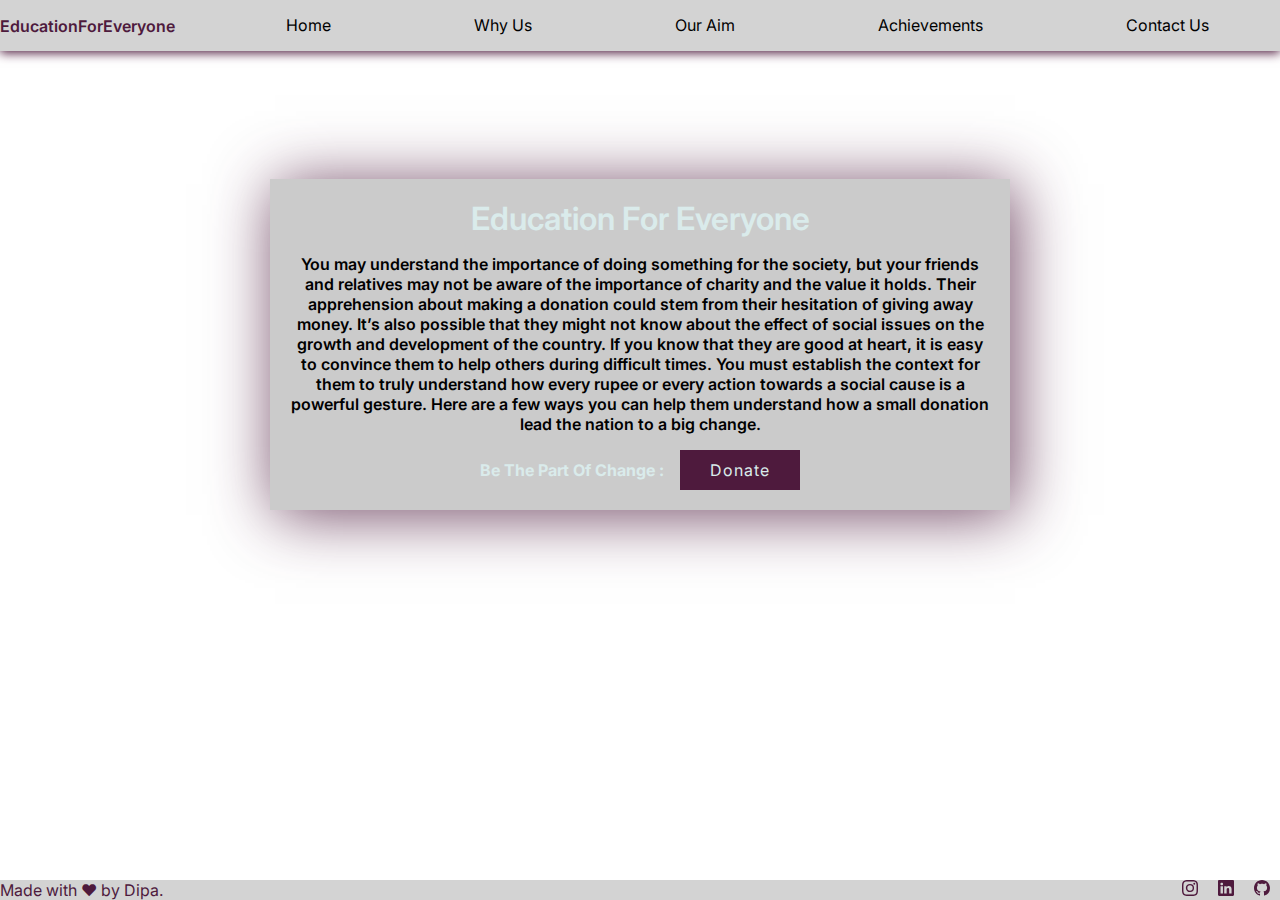
<file: Payment gateway/index.html>
<!DOCTYPE html>
<html lang="en">

<head>
    <meta charset="UTF-8">
    <meta http-equiv="X-UA-Compatible" content="IE=edge">
    <meta name="viewport" content="width=device-width, initial-scale=1.0">
    <!-- Include Bootstrap -->
    <link href="https://cdn.jsdelivr.net/npm/bootstrap@5.1.3/dist/css/bootstrap.min.css" rel="stylesheet"
        integrity="sha384-1BmE4kWBq78iYhFldvKuhfTAU6auU8tT94WrHftjDbrCEXSU1oBoqyl2QvZ6jIW3" crossorigin="anonymous">
    <script src="https://cdn.jsdelivr.net/npm/@popperjs/core@2.10.2/dist/umd/popper.min.js"
        integrity="sha384-7+zCNj/IqJ95wo16oMtfsKbZ9ccEh31eOz1HGyDuCQ6wgnyJNSYdrPa03rtR1zdB"
        crossorigin="anonymous"></script>
    <script src="https://cdn.jsdelivr.net/npm/bootstrap@5.1.3/dist/js/bootstrap.min.js"
        integrity="sha384-QJHtvGhmr9XOIpI6YVutG+2QOK9T+ZnN4kzFN1RtK3zEFEIsxhlmWl5/YESvpZ13"
        crossorigin="anonymous"></script>
    <title>Payment Gateway Integration</title>
    <link rel="stylesheet" href="style.css">
</head>

<body class="index">
    <!-- navbar -->
    <div>
        <nav>
            <span class="logo">EducationForEveryone</span>
            <ul>
                <li><a href="#"> Home </a></li>
                <li><a href="#"> Why Us</a></li>
                <li><a href="#"> Our Aim</a></li>
                <li><a href="#"> Achievements</a></li>
                <li><a href="#"> Contact Us</a></li>
            </ul>
        </nav>
    </div>

    <!-- content  -->
    <div class="content">

        <header>Education For Everyone</header>

        <div class="text">
            <p>
                You may understand the importance of doing something for the society, but your friends and relatives may
                not be aware of the importance of charity and the value it holds. Their apprehension about making a
                donation could stem from their hesitation of giving away money. It’s also possible that they might not
                know about the effect of social issues on the growth and development of the country. If you know that
                they are good at heart, it is easy to convince them to help others during difficult times. You must
                establish the context for them to truly understand how every rupee or every action towards a social
                cause is a powerful gesture. Here are a few ways you can help them understand how a small donation lead
                the nation to a big change.
            </p>
        </div>

        <span class="change">
            Be The Part Of Change :
        </span>
        <a href="donate.html" class="btn"><span>Donate</span></a>
    </div>
    <!-- footer  -->
    <footer>
        <div>
            Made with ❤ by Dipa.
        </div>
        <div class="icons">
        <a href="#"><svg xmlns="http://www.w3.org/2000/svg" width="16" height="16" fill="currentColor" class="bi bi-instagram" viewBox="0 0 16 16">
            <path d="M8 0C5.829 0 5.556.01 4.703.048 3.85.088 3.269.222 2.76.42a3.917 3.917 0 0 0-1.417.923A3.927 3.927 0 0 0 .42 2.76C.222 3.268.087 3.85.048 4.7.01 5.555 0 5.827 0 8.001c0 2.172.01 2.444.048 3.297.04.852.174 1.433.372 1.942.205.526.478.972.923 1.417.444.445.89.719 1.416.923.51.198 1.09.333 1.942.372C5.555 15.99 5.827 16 8 16s2.444-.01 3.298-.048c.851-.04 1.434-.174 1.943-.372a3.916 3.916 0 0 0 1.416-.923c.445-.445.718-.891.923-1.417.197-.509.332-1.09.372-1.942C15.99 10.445 16 10.173 16 8s-.01-2.445-.048-3.299c-.04-.851-.175-1.433-.372-1.941a3.926 3.926 0 0 0-.923-1.417A3.911 3.911 0 0 0 13.24.42c-.51-.198-1.092-.333-1.943-.372C10.443.01 10.172 0 7.998 0h.003zm-.717 1.442h.718c2.136 0 2.389.007 3.232.046.78.035 1.204.166 1.486.275.373.145.64.319.92.599.28.28.453.546.598.92.11.281.24.705.275 1.485.039.843.047 1.096.047 3.231s-.008 2.389-.047 3.232c-.035.78-.166 1.203-.275 1.485a2.47 2.47 0 0 1-.599.919c-.28.28-.546.453-.92.598-.28.11-.704.24-1.485.276-.843.038-1.096.047-3.232.047s-2.39-.009-3.233-.047c-.78-.036-1.203-.166-1.485-.276a2.478 2.478 0 0 1-.92-.598 2.48 2.48 0 0 1-.6-.92c-.109-.281-.24-.705-.275-1.485-.038-.843-.046-1.096-.046-3.233 0-2.136.008-2.388.046-3.231.036-.78.166-1.204.276-1.486.145-.373.319-.64.599-.92.28-.28.546-.453.92-.598.282-.11.705-.24 1.485-.276.738-.034 1.024-.044 2.515-.045v.002zm4.988 1.328a.96.96 0 1 0 0 1.92.96.96 0 0 0 0-1.92zm-4.27 1.122a4.109 4.109 0 1 0 0 8.217 4.109 4.109 0 0 0 0-8.217zm0 1.441a2.667 2.667 0 1 1 0 5.334 2.667 2.667 0 0 1 0-5.334z"/>
          </svg></a>
        <a href="#"><svg xmlns="http://www.w3.org/2000/svg" width="16" height="16" fill="currentColor" class="bi bi-linkedin" viewBox="0 0 16 16">
            <path d="M0 1.146C0 .513.526 0 1.175 0h13.65C15.474 0 16 .513 16 1.146v13.708c0 .633-.526 1.146-1.175 1.146H1.175C.526 16 0 15.487 0 14.854V1.146zm4.943 12.248V6.169H2.542v7.225h2.401zm-1.2-8.212c.837 0 1.358-.554 1.358-1.248-.015-.709-.52-1.248-1.342-1.248-.822 0-1.359.54-1.359 1.248 0 .694.521 1.248 1.327 1.248h.016zm4.908 8.212V9.359c0-.216.016-.432.08-.586.173-.431.568-.878 1.232-.878.869 0 1.216.662 1.216 1.634v3.865h2.401V9.25c0-2.22-1.184-3.252-2.764-3.252-1.274 0-1.845.7-2.165 1.193v.025h-.016a5.54 5.54 0 0 1 .016-.025V6.169h-2.4c.03.678 0 7.225 0 7.225h2.4z"/>
          </svg></a>
          <a href="#"><svg xmlns="http://www.w3.org/2000/svg" width="16" height="16" fill="currentColor" class="bi bi-github" viewBox="0 0 16 16">
            <path d="M8 0C3.58 0 0 3.58 0 8c0 3.54 2.29 6.53 5.47 7.59.4.07.55-.17.55-.38 0-.19-.01-.82-.01-1.49-2.01.37-2.53-.49-2.69-.94-.09-.23-.48-.94-.82-1.13-.28-.15-.68-.52-.01-.53.63-.01 1.08.58 1.23.82.72 1.21 1.87.87 2.33.66.07-.52.28-.87.51-1.07-1.78-.2-3.64-.89-3.64-3.95 0-.87.31-1.59.82-2.15-.08-.2-.36-1.02.08-2.12 0 0 .67-.21 2.2.82.64-.18 1.32-.27 2-.27.68 0 1.36.09 2 .27 1.53-1.04 2.2-.82 2.2-.82.44 1.1.16 1.92.08 2.12.51.56.82 1.27.82 2.15 0 3.07-1.87 3.75-3.65 3.95.29.25.54.73.54 1.48 0 1.07-.01 1.93-.01 2.2 0 .21.15.46.55.38A8.012 8.012 0 0 0 16 8c0-4.42-3.58-8-8-8z"/>
          </svg></a> 
        </div>
    </footer>

    <script>
        const btn = document.querySelector('.btn');
        btn.onmousemove = function (e) {
            const x = e.pageX - btn.offsetLeft;
            const y = e.pageY - btn.offsetTop;

            btn.style.setProperty('--x', x + 'px');
            btn.style.setProperty('--y', y + 'px');
        }
    </script>
</body>

</html>
</file>
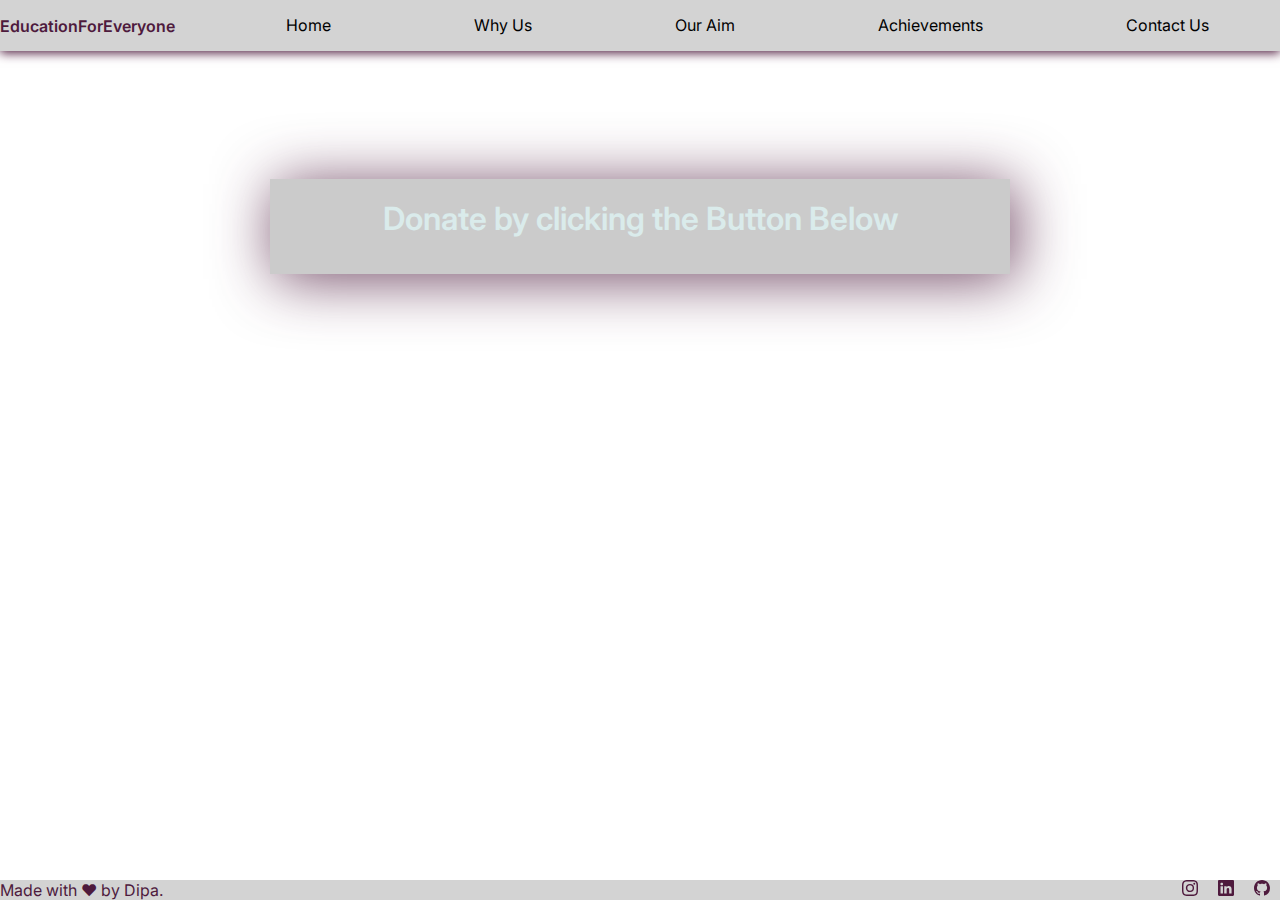
<file: Payment gateway/donate.html>
<!DOCTYPE html>
<html lang="en">

<head>
    <meta charset="UTF-8">
    <meta http-equiv="X-UA-Compatible" content="IE=edge">
    <meta name="viewport" content="width=device-width, initial-scale=1.0">
    <!-- Include Bootstrap -->
    <link href="https://cdn.jsdelivr.net/npm/bootstrap@5.1.3/dist/css/bootstrap.min.css" rel="stylesheet"
        integrity="sha384-1BmE4kWBq78iYhFldvKuhfTAU6auU8tT94WrHftjDbrCEXSU1oBoqyl2QvZ6jIW3" crossorigin="anonymous">
    <script src="https://cdn.jsdelivr.net/npm/@popperjs/core@2.10.2/dist/umd/popper.min.js"
        integrity="sha384-7+zCNj/IqJ95wo16oMtfsKbZ9ccEh31eOz1HGyDuCQ6wgnyJNSYdrPa03rtR1zdB"
        crossorigin="anonymous"></script>
    <script src="https://cdn.jsdelivr.net/npm/bootstrap@5.1.3/dist/js/bootstrap.min.js"
        integrity="sha384-QJHtvGhmr9XOIpI6YVutG+2QOK9T+ZnN4kzFN1RtK3zEFEIsxhlmWl5/YESvpZ13"
        crossorigin="anonymous"></script>
    <title>Payment Gateway Integration</title>
    <link rel="stylesheet" href="style.css">
</head>

<body style="background: url(https://www.unicef.org/thailand/sites/unicef.org.thailand/files/styles/hero_desktop/public/education.JPG?itok=RgfJzfaF);
background-blend-mode: color;
background-repeat: no-repeat;
background-size: cover;">
    <!-- navbar -->
    <div>
        <nav>
            <span class="logo">EducationForEveryone</span>
            <ul>
                <li><a href="index.html"> Home </a></li>
                <li><a href="#"> Why Us</a></li>
                <li><a href="#"> Our Aim</a></li>
                <li><a href="#"> Achievements</a></li>
                <li><a href="#"> Contact Us</a></li>
            </ul>
        </nav>
    </div>

    <!-- content  -->
    <div class="content">
        <header>
            Donate by clicking the Button Below
        </header>
    <form>
        <script src="https://checkout.razorpay.com/v1/payment-button.js" data-payment_button_id="pl_IOEFYHrm2UtSYb" async>
        </script>
    </form>
</div>

    <!-- footer  -->
    <footer>
        <div>
            Made with ❤ by Dipa.
        </div>
        <div class="icons">
        <a href="#"><svg xmlns="http://www.w3.org/2000/svg" width="16" height="16" fill="currentColor" class="bi bi-instagram" viewBox="0 0 16 16">
            <path d="M8 0C5.829 0 5.556.01 4.703.048 3.85.088 3.269.222 2.76.42a3.917 3.917 0 0 0-1.417.923A3.927 3.927 0 0 0 .42 2.76C.222 3.268.087 3.85.048 4.7.01 5.555 0 5.827 0 8.001c0 2.172.01 2.444.048 3.297.04.852.174 1.433.372 1.942.205.526.478.972.923 1.417.444.445.89.719 1.416.923.51.198 1.09.333 1.942.372C5.555 15.99 5.827 16 8 16s2.444-.01 3.298-.048c.851-.04 1.434-.174 1.943-.372a3.916 3.916 0 0 0 1.416-.923c.445-.445.718-.891.923-1.417.197-.509.332-1.09.372-1.942C15.99 10.445 16 10.173 16 8s-.01-2.445-.048-3.299c-.04-.851-.175-1.433-.372-1.941a3.926 3.926 0 0 0-.923-1.417A3.911 3.911 0 0 0 13.24.42c-.51-.198-1.092-.333-1.943-.372C10.443.01 10.172 0 7.998 0h.003zm-.717 1.442h.718c2.136 0 2.389.007 3.232.046.78.035 1.204.166 1.486.275.373.145.64.319.92.599.28.28.453.546.598.92.11.281.24.705.275 1.485.039.843.047 1.096.047 3.231s-.008 2.389-.047 3.232c-.035.78-.166 1.203-.275 1.485a2.47 2.47 0 0 1-.599.919c-.28.28-.546.453-.92.598-.28.11-.704.24-1.485.276-.843.038-1.096.047-3.232.047s-2.39-.009-3.233-.047c-.78-.036-1.203-.166-1.485-.276a2.478 2.478 0 0 1-.92-.598 2.48 2.48 0 0 1-.6-.92c-.109-.281-.24-.705-.275-1.485-.038-.843-.046-1.096-.046-3.233 0-2.136.008-2.388.046-3.231.036-.78.166-1.204.276-1.486.145-.373.319-.64.599-.92.28-.28.546-.453.92-.598.282-.11.705-.24 1.485-.276.738-.034 1.024-.044 2.515-.045v.002zm4.988 1.328a.96.96 0 1 0 0 1.92.96.96 0 0 0 0-1.92zm-4.27 1.122a4.109 4.109 0 1 0 0 8.217 4.109 4.109 0 0 0 0-8.217zm0 1.441a2.667 2.667 0 1 1 0 5.334 2.667 2.667 0 0 1 0-5.334z"/>
          </svg></a>
        <a href="#"><svg xmlns="http://www.w3.org/2000/svg" width="16" height="16" fill="currentColor" class="bi bi-linkedin" viewBox="0 0 16 16">
            <path d="M0 1.146C0 .513.526 0 1.175 0h13.65C15.474 0 16 .513 16 1.146v13.708c0 .633-.526 1.146-1.175 1.146H1.175C.526 16 0 15.487 0 14.854V1.146zm4.943 12.248V6.169H2.542v7.225h2.401zm-1.2-8.212c.837 0 1.358-.554 1.358-1.248-.015-.709-.52-1.248-1.342-1.248-.822 0-1.359.54-1.359 1.248 0 .694.521 1.248 1.327 1.248h.016zm4.908 8.212V9.359c0-.216.016-.432.08-.586.173-.431.568-.878 1.232-.878.869 0 1.216.662 1.216 1.634v3.865h2.401V9.25c0-2.22-1.184-3.252-2.764-3.252-1.274 0-1.845.7-2.165 1.193v.025h-.016a5.54 5.54 0 0 1 .016-.025V6.169h-2.4c.03.678 0 7.225 0 7.225h2.4z"/>
          </svg></a>
          <a href="#"><svg xmlns="http://www.w3.org/2000/svg" width="16" height="16" fill="currentColor" class="bi bi-github" viewBox="0 0 16 16">
            <path d="M8 0C3.58 0 0 3.58 0 8c0 3.54 2.29 6.53 5.47 7.59.4.07.55-.17.55-.38 0-.19-.01-.82-.01-1.49-2.01.37-2.53-.49-2.69-.94-.09-.23-.48-.94-.82-1.13-.28-.15-.68-.52-.01-.53.63-.01 1.08.58 1.23.82.72 1.21 1.87.87 2.33.66.07-.52.28-.87.51-1.07-1.78-.2-3.64-.89-3.64-3.95 0-.87.31-1.59.82-2.15-.08-.2-.36-1.02.08-2.12 0 0 .67-.21 2.2.82.64-.18 1.32-.27 2-.27.68 0 1.36.09 2 .27 1.53-1.04 2.2-.82 2.2-.82.44 1.1.16 1.92.08 2.12.51.56.82 1.27.82 2.15 0 3.07-1.87 3.75-3.65 3.95.29.25.54.73.54 1.48 0 1.07-.01 1.93-.01 2.2 0 .21.15.46.55.38A8.012 8.012 0 0 0 16 8c0-4.42-3.58-8-8-8z"/>
          </svg></a> 
        </div>
    </footer>

    <script>
        const btn = document.querySelector('.btn');
        btn.onmousemove = function (e) {
            const x = e.pageX - btn.offsetLeft;
            const y = e.pageY - btn.offsetTop;

            btn.style.setProperty('--x', x + 'px');
            btn.style.setProperty('--y', y + 'px');
        }
    </script>
</body>

</html>
</file>
<file: Payment gateway/style.css>
@import url('https://fonts.googleapis.com/css2?family=Inter:wght@100;200;300;400;500;600;700;800;900&display=swap');

:root{
    --primary: #05E0E9;
    --secondary: #FF2768;
    --common: #CFEED1;
    --shadows: #4E1A3D;
}

*,*::before,*::after{
    font-family: 'Inter', sans-serif;
    
}

body{
 margin: 0;
 padding: 0;
 box-sizing: border-box;   
 background: rgb(156, 152, 152);
}

nav{
    display: flex;
    background: lightgray;
    position: sticky;
    box-shadow: 0 2px 10px var(--shadows);
}

nav span{
margin: auto;
font-weight: 600;
color: var(--shadows);
}
nav ul{
    display: flex;
    text-align: center;
    justify-content: center;
    align-items: flex-start;
    flex: 1;
    height: 100%;
    margin-top: 15px;
}

nav ul li{
    list-style: none;
    margin: auto;
}

nav ul li a{
    text-decoration: none;
    color: black;
    font-size: 1rem;
}
nav ul li a:hover{
    font-weight: 600;
    color: black;
}

/* .upper{
    max-width: 100%;
    background: url(images/img2.jpg);
    min-height: 300px;
    background-repeat: no-repeat;
    background-size: cover;
    background-position: ;
} */

body{
    background: url(https://th.bing.com/th/id/OIP.uImgx3cVtirGThlwlxnz-gHaEq?pid=ImgDet&w=730&h=460&rs=1);
    background-blend-mode: color;
    background-repeat: no-repeat;
    background-size: cover;
    max-height: 100vh;
}

.btn{
    position: relative;
    display: inline-flex;
    padding: 10px 30px;
    background: var(--shadows);
    color: rgb(218, 235, 235);
    text-decoration: none;
    letter-spacing: 1px;
    overflow: hidden;
    
}

.btn span{
    position: relative;
    z-index: 1;
}

.btn::before{
    content: '';
    position: absolute;
    top: var(--y);
    left: var(--x);
    transform: translate(-50%,-50%);
    width: 0px;
    height: 0px;
    border-radius: 50%;
    background:var(--primary);
    transition: 0.5s;
}

.btn:hover::before{
    width: 300px;
    height: 300px;
}

.text p{
    font-weight: 600;
}

.content{
    text-align: center;
    margin: auto;
    margin-top: 10%;
    max-width: 700px;
    padding: 20px;
    background: rgb(173 172 173 / 63%);
    box-shadow: 5px 5px 60px #4e1a3dcc;
}

.change{
    font-weight: 700;
    color: rgb(218, 235, 235);
    text-shadow: black;
    margin-right: 12px;
}

header{
    font-size: 2rem;
    font-weight: 600;
    color: rgb(218, 235, 235);
    margin-bottom: 1rem;
}

footer{
    position:absolute;
    bottom: 0;
    display: flex;
    align-items: center;
    justify-content: space-between;
    padding: auto;
    background: lightgray;
    width: 100%;
    color: var(--shadows);
}
.icons{
    display: flex;
    align-items: flex-start;
    justify-content: space-evenly;
}
.icons a{
    color: var(--shadows);
    margin: 0 10px;
}
.icons a:hover{
    color: var(--common);
}
</file>
